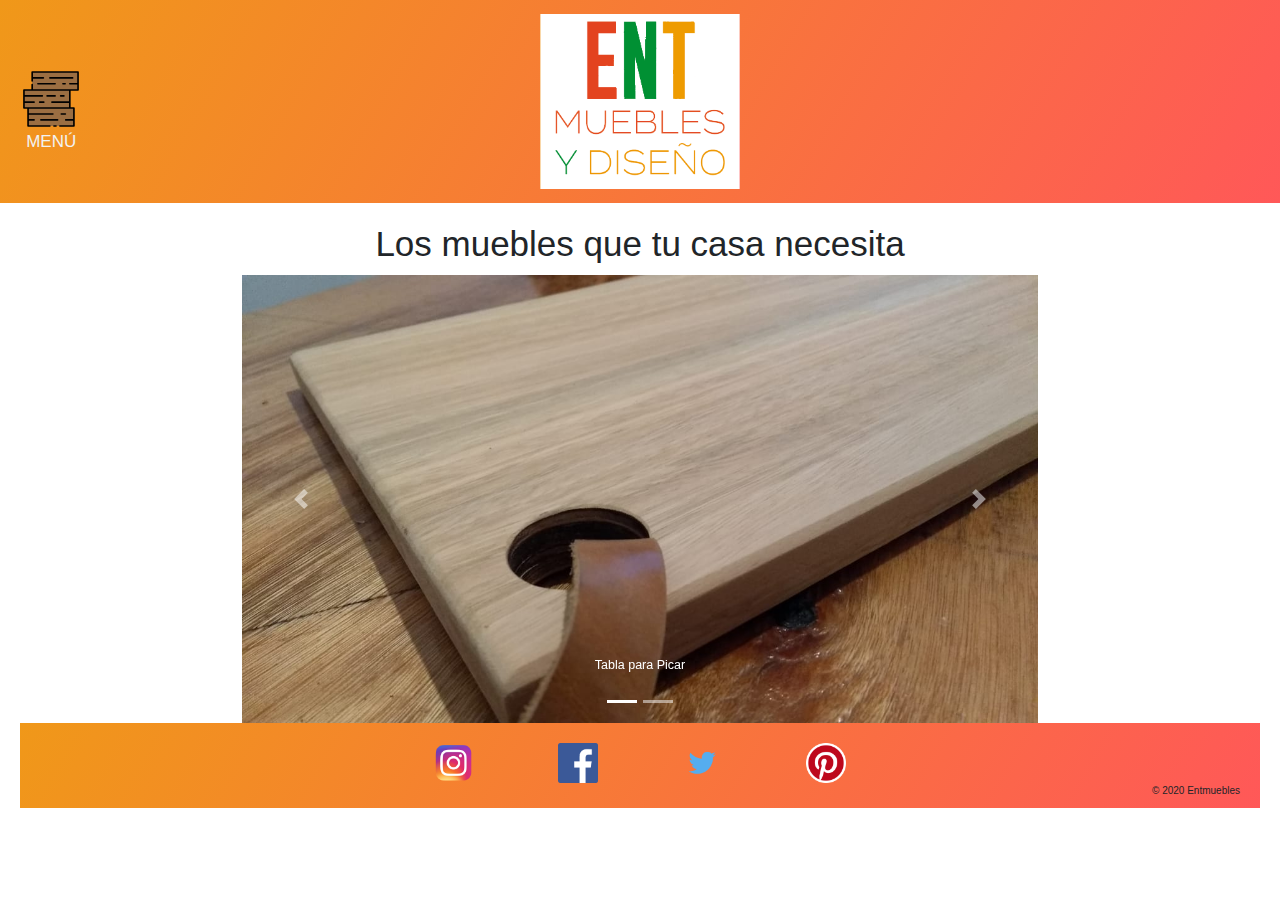
<file: index.html>
<!DOCTYPE html>

<html lang="en">

<head class="encabezado">
    <meta charset="UTF-8">
    <meta name="viewport" content="width=device-width, initial-scale=1.0">
    <meta name="descripcion" content="muebles, madera, hogar, decoracion, manual">
    <title>ENTmuebles</title>
    <link rel ="icon" href ="img/logo sin fondo.png" type ="image/x-icon">


    <link rel="stylesheet"
					href="https://stackpath.bootstrapcdn.com/bootstrap/4.5.2/css/bootstrap.min.css"
					integrity="sha384-JcKb8q3iqJ61gNV9KGb8thSsNjpSL0n8PARn9HuZOnIxN0hoP+VmmDGMN5t9UJ0Z"
                    crossorigin="anonymous">
                    
    <link rel="stylesheet" type="text/css" href="estilos.css">

    <link href="https://fonts.googleapis.com/css2?family=Nunito:wght@400;700&display=swap" rel="stylesheet">

</head>


<div id="sideNavigation" class="sidenav">
    <a href="javascript:void(0)" class="closebtn" onclick="closeNav()">&times;</a>
    <img src="img/logo sin fondo.png" alt="logo muebles" class="imgnav" height="100px" width="100px">
    <a href="index.html" class="active">INICIO</a>
    <!--<a href="Tenes una idea.html" class="active">TENES UNA IDEA?</a>-->
    <a href="Nuestros Productos.html">NUESTROS PRODUCTOS</a>
    <a href="Contacto.html">CONTACTANOS</a>
  </div>
   
  <nav class="topnav">
    <a href="#" onclick="openNav()">
      <svg width="30" height="30" id="icoOpen">
        <img src="svg/tabla-de-madera.svg" alt="menuMadera" height="60px" width="60px">
        <p>MENÚ</p>
      </svg>
    </a>
    <div>
    <a href="index.html"><img src="img/Logo-pagina.png" class="img-fluid logoimg" alt="Logo" height="200px" width="200px"></a>
    </div>
  </nav>
   
  <div id="main">


<body>
<!-- ---------------------------------------------------------------------------------------------------------------------- -->
<div class="contenido">

<h1>Los muebles que tu casa necesita</h1>

 <!-- -----------------------------------------------------------CARRUSEL(proximamente)----------------------------------------------------------- -->
    <div class="carrusel">
            <div class="carrousel col-lg-8 row-lg-5">
            
                <div id="carouselExampleCaptions" class="carousel slide" data-ride="carousel">
                    <ol class="carousel-indicators">
                    <li data-target="#carouselExampleCaptions" data-slide-to="0" class="active"></li>
                    <li data-target="#carouselExampleCaptions" data-slide-to="1"></li>
                   <!-- <li data-target="#carouselExampleCaptions" data-slide-to="2"></li> -->
                    </ol>
                    <div class="carousel-inner">
                    <div class="carousel-item active">
                        <img src="img/carrusel/IMG-20190906-WA0001.jpg" class="d-block w-100 img-fluid" alt="mueble" width="40px" height="50px">
                        <div class="carousel-caption d-none d-md-block">
                        <h5>Tabla para Picar</h5>
                        <p></p>
                        </div>
                    </div>
                    <div class="carousel-item">
                        <img src="img/carrusel/IMG-20190924-WA0007.jpg" class="d-block w-100 img-fluid" alt="mueble" width="40px" height="50px">
                        <div class="carousel-caption d-none d-md-block">
                        <h5>Porta libros ergonómico</h5>
                        <p></p>
                        </div>
                    </div>
                    </div>
                    <a class="carousel-control-prev" href="#carouselExampleCaptions" role="button" data-slide="prev">
                    <span class="carousel-control-prev-icon" aria-hidden="true"></span>
                    <span class="sr-only">Previous</span>
                    </a>
                    <a class="carousel-control-next" href="#carouselExampleCaptions" role="button" data-slide="next">
                    <span class="carousel-control-next-icon" aria-hidden="true"></span>
                    <span class="sr-only">Next</span>
                    </a>
                </div>
        </div>		
    </div>
<!-- ---------------------------------------------------------------------------------------------------------------------- -->

</div>
 <!-- -----------------------------------------------------------PIE DE PÁGINA----------------------------------------------------------- -->

<footer>
    <div>
            <div>
                <a href="https://www.instagram.com/entmuebles/"><img src="img/instagram.png" alt="instagram" width="40px" height="40px"></a>
                <a href="https://www.facebook.com/entmuebles"><img src="img/facebook.png" alt="facebook" width="40px" height="40px"></a>
                <a href=""><img src="img/twiter.png" alt="twiter" width="40px" height="40px"></a>
                <a href=""><img src="img/pinterest.png" alt="pinterest" width="40px" height="40px"></a>
            </div>

        <p class="registrada">© 2020  Entmuebles</p>
    </div>
</footer>
<!-- ---------------------------------------------------------------------------------------------------------------------- -->

 <!-- ----------------------------------------------------------- SCRIPT ----------------------------------------------------------- -->


<script>
    function openNav() {
        document.getElementById("sideNavigation").style.width = "250px";
        document.getElementById("main").style.marginLeft = "250px";
    }
     
    function closeNav() {
        document.getElementById("sideNavigation").style.width = "0";
        document.getElementById("main").style.marginLeft = "0";
    }
    </script>

<script src="https://code.jquery.com/jquery-3.5.1.slim.min.js"
		integrity="sha384-DfXdz2htPH0lsSSs5nCTpuj/zy4C+OGpamoFVy38MVBnE+IbbVYUew+OrCXaRkfj"
		crossorigin="anonymous"></script>
	<script src="https://cdn.jsdelivr.net/npm/popper.js@1.16.1/dist/umd/popper.min.js"
		integrity="sha384-9/reFTGAW83EW2RDu2S0VKaIzap3H66lZH81PoYlFhbGU+6BZp6G7niu735Sk7lN"
		crossorigin="anonymous"></script>
	<script src="https://stackpath.bootstrapcdn.com/bootstrap/4.5.2/js/bootstrap.min.js"
		integrity="sha384-B4gt1jrGC7Jh4AgTPSdUtOBvfO8shuf57BaghqFfPlYxofvL8/KUEfYiJOMMV+rV"
		crossorigin="anonymous"></script>

</body>

</div>

</html>
</file>
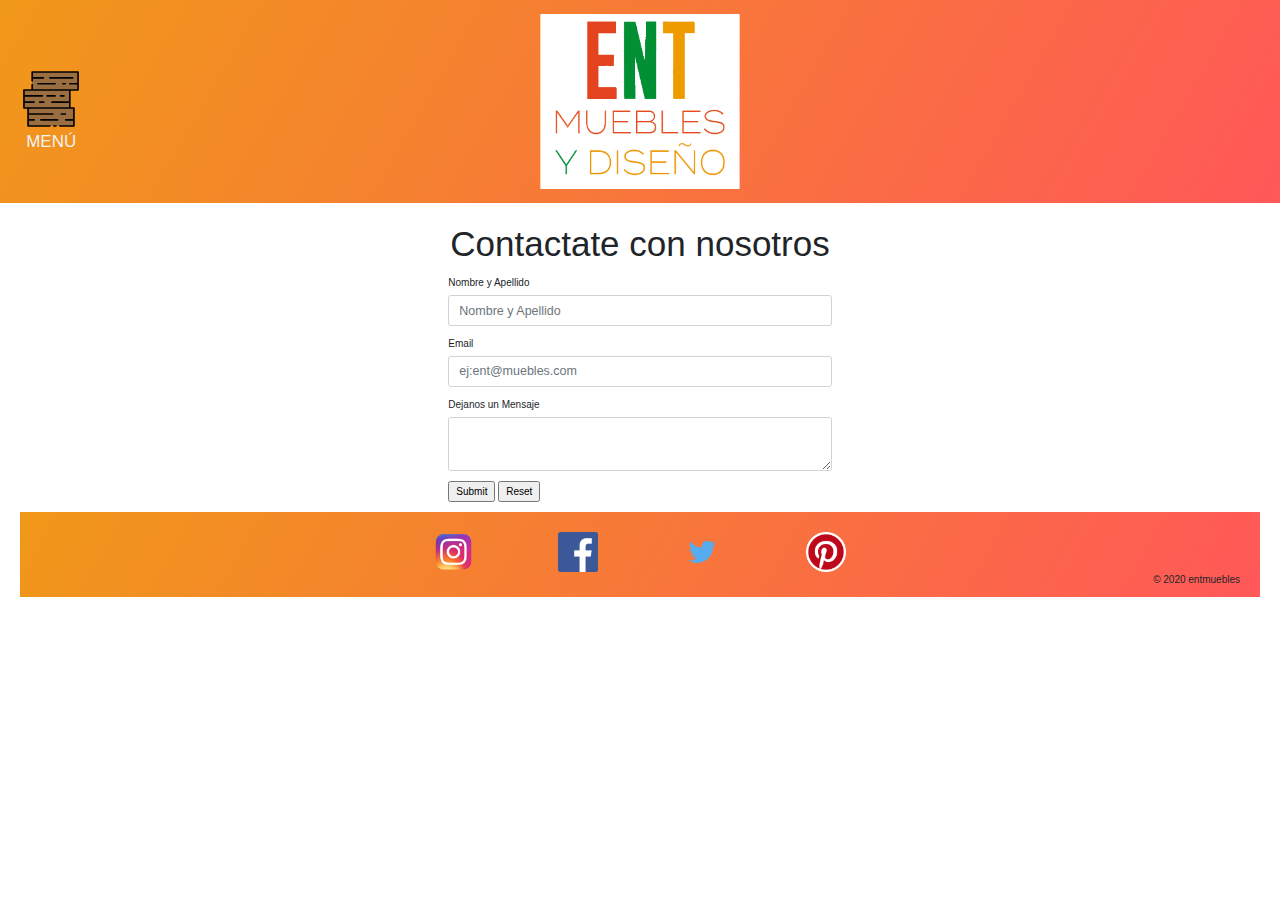
<file: Contacto.html>
<!DOCTYPE html>
<html lang="en">
<head>
    <meta charset="UTF-8">
    <meta name="viewport" content="width=device-width, initial-scale=1.0">
    <meta name="descripcion" content="muebles, madera, hogar, decoracion, manual">
    <title>Contacto</title>
    <link rel="stylesheet"
					href="https://stackpath.bootstrapcdn.com/bootstrap/4.5.2/css/bootstrap.min.css"
					integrity="sha384-JcKb8q3iqJ61gNV9KGb8thSsNjpSL0n8PARn9HuZOnIxN0hoP+VmmDGMN5t9UJ0Z"
                    crossorigin="anonymous">
    <link rel="stylesheet" type="text/css" href="estilos.css">

    <link href="https://fonts.googleapis.com/css2?family=Nunito:wght@400;700&display=swap" rel="stylesheet">
</head>

    <div id="sideNavigation" class="sidenav">
        <a href="javascript:void(0)" class="closebtn" onclick="closeNav()">&times;</a>
        <a href="index.html">INICIO</a>
        <!--<a href="Tenes una idea.html" class="active">TENES UNA IDEA?</a>-->
        <a href="Nuestros Productos.html">NUESTROS PRODUCTOS</a>
        <a href="Contacto.html" class="active">CONTACTANOS</a>
    </div>
    
    <nav class="topnav">
        <a href="#" onclick="openNav()">
            <svg width="30" height="30" id="icoOpen">
                <img src="svg/tabla-de-madera.svg" alt="menuMadera" height="60px" width="60px">
                <p>MENÚ</p>
              </svg>
        </a>
        <div>
            <a href="index.html"><img src="img/Logo-pagina.png" class="img-fluid logoimg" alt="Logo" height="200px" width="200px"></a>        </div>
    </nav>
    
    <div id="main">

            <body>

            <div class="contenido">

                <h1>Contactate con nosotros</h1>

                <!-- -----------------------------------------------------------FORMULARIO----------------------------------------------------------- -->


                <div class="contacto">
                    <form class="col-lg-4 col-md-4 col-sm-4">
                        <div class="form-group">
                            <label for="exampleFormControlInput1">Nombre y Apellido</label>
                            <input class="form-control form-control-lg" type="text" placeholder="Nombre y Apellido">
                        </div>
                        <div class="form-group">
                        <label for="exampleFormControlInput1">Email</label>
                        <input type="email" class="form-control form-control-lg" id="exampleFormControlInput1" placeholder="ej:ent@muebles.com">
                        </div>
                        <div class="form-group">
                        <label for="exampleFormControlTextarea1">Dejanos un Mensaje</label>
                        <textarea class="form-control" id="exampleFormControlTextarea1" rows="3"></textarea>
                        </div>
                        <div class="form-group">
                                <input type="submit" placeholder="Enviar formulario">
                                <input type="reset" placeholder="Limpiar formulario">
                            </div>
                    </form>
                </div>
                <!-- ---------------------------------------------------------------------------------------------------------------------- -->

            </div>
            <!-- -----------------------------------------------------------PIE DE PÁGINA----------------------------------------------------------- -->

                <footer>
                    <div>
                            <div>
                                <a href="https://www.instagram.com/entmuebles/"><img src="img/instagram.png" alt="instagram" width="40px" height="40px"></a>
                                <a href="https://www.facebook.com/entmuebles"><img src="img/facebook.png" alt="facebook" width="40px" height="40px"></a>
                                <a href=""><img src="img/twiter.png" alt="twiter" width="40px" height="40px"></a>
                                <a href=""><img src="img/pinterest.png" alt="pinterest" width="40px" height="40px"></a>
                            </div>

                        <p class="registrada">© 2020  entmuebles</p>
                    </div>
                </footer>
            <!-- ---------------------------------------------------------------------------------------------------------------------- -->


<!-- ----------------------------------------------------------- SCRIPT ----------------------------------------------------------- -->


            <script>
                function openNav() {
                    document.getElementById("sideNavigation").style.width = "250px";
                    document.getElementById("main").style.marginLeft = "250px";
                }
                
                function closeNav() {
                    document.getElementById("sideNavigation").style.width = "0";
                    document.getElementById("main").style.marginLeft = "0";
                }
                </script>

            <script src="https://code.jquery.com/jquery-3.5.1.slim.min.js"
                    integrity="sha384-DfXdz2htPH0lsSSs5nCTpuj/zy4C+OGpamoFVy38MVBnE+IbbVYUew+OrCXaRkfj"
                    crossorigin="anonymous"></script>
                <script src="https://cdn.jsdelivr.net/npm/popper.js@1.16.1/dist/umd/popper.min.js"
                    integrity="sha384-9/reFTGAW83EW2RDu2S0VKaIzap3H66lZH81PoYlFhbGU+6BZp6G7niu735Sk7lN"
                    crossorigin="anonymous"></script>
                <script src="https://stackpath.bootstrapcdn.com/bootstrap/4.5.2/js/bootstrap.min.js"
                    integrity="sha384-B4gt1jrGC7Jh4AgTPSdUtOBvfO8shuf57BaghqFfPlYxofvL8/KUEfYiJOMMV+rV"
                    crossorigin="anonymous"></script>

            </body>

    </div>

</html>
</file>
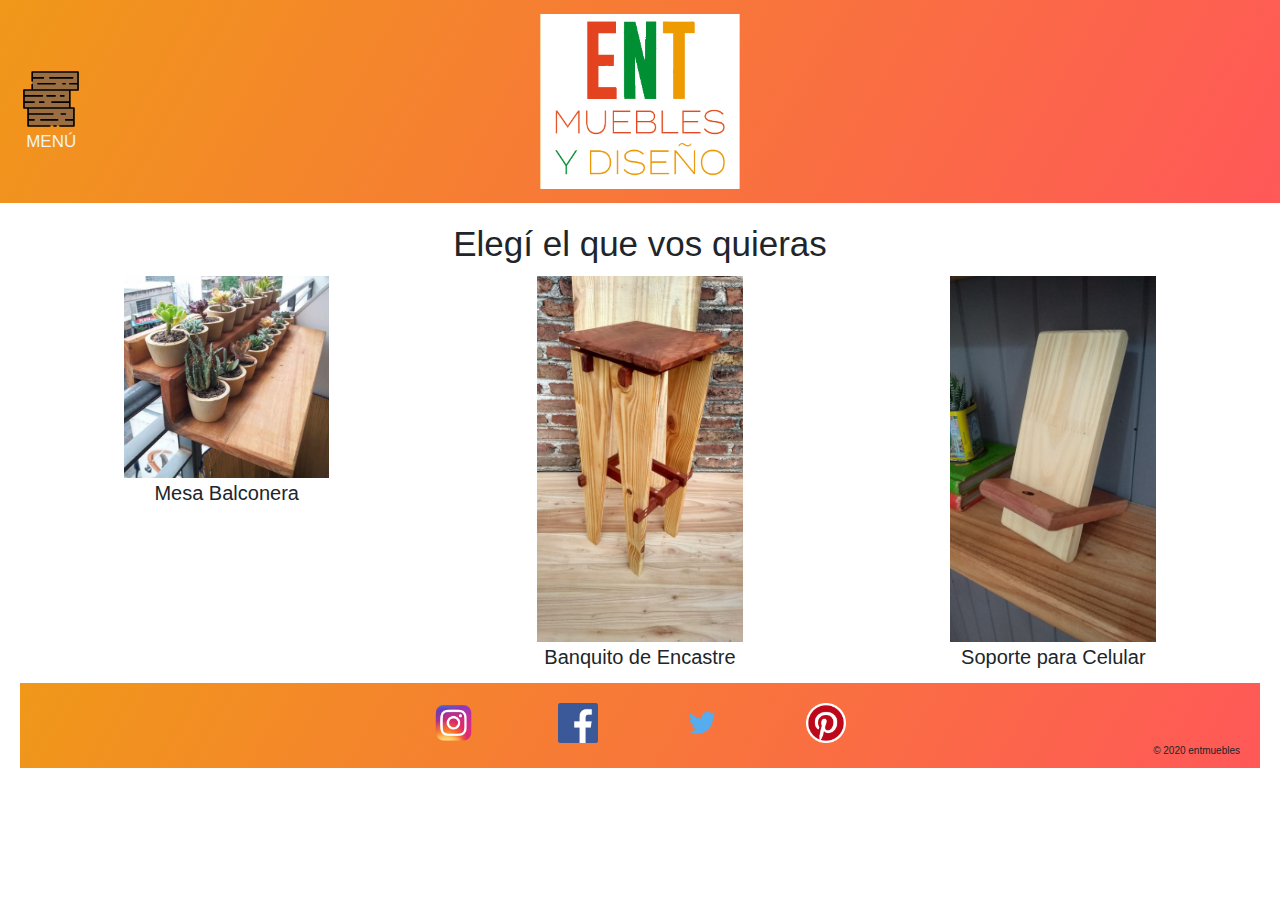
<file: Nuestros Productos.html>
<!DOCTYPE html>
<html lang="en">
<head>
    <meta charset="UTF-8">
    <meta name="viewport" content="width=device-width, initial-scale=1.0">
    <meta name="descripcion" content="muebles, madera, hogar, decoracion, manual">
    <title>Nuestros Productos</title>
    <link rel="stylesheet"
					href="https://stackpath.bootstrapcdn.com/bootstrap/4.5.2/css/bootstrap.min.css"
					integrity="sha384-JcKb8q3iqJ61gNV9KGb8thSsNjpSL0n8PARn9HuZOnIxN0hoP+VmmDGMN5t9UJ0Z"
                    crossorigin="anonymous">
    <link rel="stylesheet" type="text/css" href="estilos.css">

    <link href="https://fonts.googleapis.com/css2?family=Nunito:wght@400;700&display=swap" rel="stylesheet">
</head>


        <div id="sideNavigation" class="sidenav">
            <a href="javascript:void(0)" class="closebtn" onclick="closeNav()">&times;</a>
            <a href="index.html">INICIO</a>
            <!--<a href="Tenes una idea.html" class="active">TENES UNA IDEA?</a>-->
            <a href="Nuestros Productos.html" class="active">NUESTROS PRODUCTOS</a>
            <a href="Contacto.html">CONTACTANOS</a>
        </div>
        
        <nav class="topnav">
            <a href="#" onclick="openNav()">
                <svg width="30" height="30" id="icoOpen">
                    <img src="svg/tabla-de-madera.svg" alt="menuMadera" height="60px" width="60px">
                    <p>MENÚ</p>
                  </svg>
            </a>
            <div>
                <a href="index.html"><img src="img/Logo-pagina.png" class="img-fluid logoimg" alt="Logo" height="200px" width="200px"></a>            </div>
        </nav>
        
        <div id="main">

                <body>

                <div class="contenido">

                    <h1>Elegí el que vos quieras</h1>


                    <div class="productos">
                        <div class="selectProduct"><img src="img/nuestros productos/IMG-20200212-WA0003.jpg" class="img-fluid" alt="" width="50%" height="80%">
                            <p class="">Mesa Balconera</p>
                        </div>
                        <div class="selectProduct"><img src="img/nuestros productos/IMG-20200406-WA0029.jpg" class="img-fluid" alt="" width="50%" height="80%">
                            <p class="">Banquito de Encastre</p>
                        </div>
                        <div class="selectProduct"><img src="img/nuestros productos/IMG-20200509-WA0024.jpg" class="img-fluid" alt="" width="50%" height="80%">
                            <p class="">Soporte para Celular</p>
                        </div>
                    </div>
                    

                </div>

                    <!-- -----------------------------------------------------------PIE DE PÁGINA----------------------------------------------------------- -->

                    <footer>
                        <div>
                                <div>
                                    <a href="https://www.instagram.com/entmuebles/"><img src="img/instagram.png" alt="instagram" width="40px" height="40px"></a>
                                    <a href="https://www.facebook.com/entmuebles"><img src="img/facebook.png" alt="facebook" width="40px" height="40px"></a>
                                    <a href=""><img src="img/twiter.png" alt="twiter" width="40px" height="40px"></a>
                                    <a href=""><img src="img/pinterest.png" alt="pinterest" width="40px" height="40px"></a>
                                </div>
                    
                            <p class="registrada">© 2020  entmuebles</p>
                        </div>
                    </footer>

<!-- ----------------------------------------------------------- SCRIPT ----------------------------------------------------------- -->


                    
                    <script>
                        function openNav() {
                            document.getElementById("sideNavigation").style.width = "250px";
                            document.getElementById("main").style.marginLeft = "250px";
                        }
                        
                        function closeNav() {
                            document.getElementById("sideNavigation").style.width = "0";
                            document.getElementById("main").style.marginLeft = "0";
                        }
                        </script>

                    <script src="https://code.jquery.com/jquery-3.5.1.slim.min.js"
                            integrity="sha384-DfXdz2htPH0lsSSs5nCTpuj/zy4C+OGpamoFVy38MVBnE+IbbVYUew+OrCXaRkfj"
                            crossorigin="anonymous"></script>
                        <script src="https://cdn.jsdelivr.net/npm/popper.js@1.16.1/dist/umd/popper.min.js"
                            integrity="sha384-9/reFTGAW83EW2RDu2S0VKaIzap3H66lZH81PoYlFhbGU+6BZp6G7niu735Sk7lN"
                            crossorigin="anonymous"></script>
                        <script src="https://stackpath.bootstrapcdn.com/bootstrap/4.5.2/js/bootstrap.min.js"
                            integrity="sha384-B4gt1jrGC7Jh4AgTPSdUtOBvfO8shuf57BaghqFfPlYxofvL8/KUEfYiJOMMV+rV"
                            crossorigin="anonymous"></script>


                </body>

        </div>

</html>
</file>
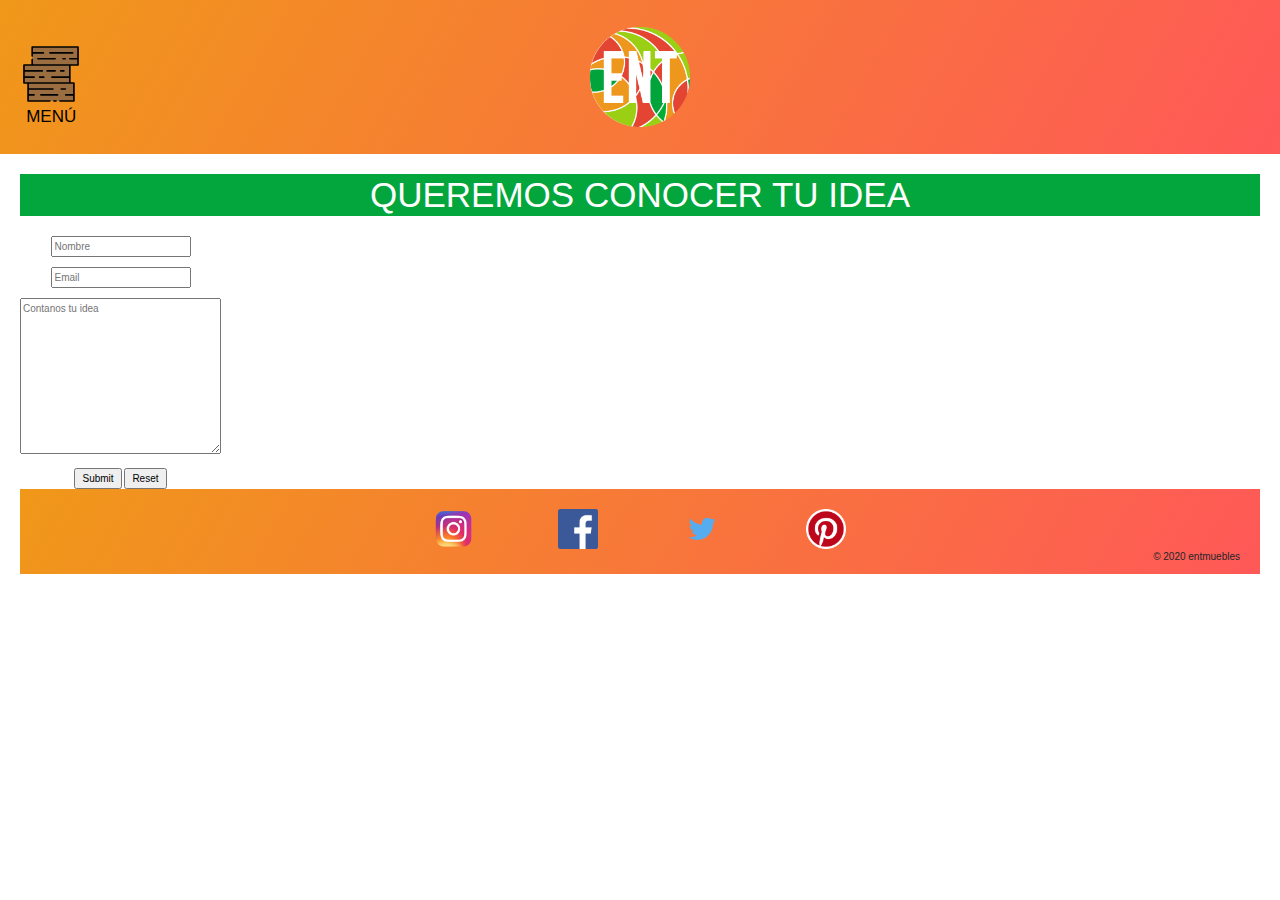
<file: Tenes una idea.html>
<!DOCTYPE html>
<html lang="en">
<head>
    <meta charset="UTF-8">
    <meta name="viewport" content="width=device-width, initial-scale=1.0">
    <title>Tenes una idea?</title>
    <meta name="descripcion" content="muebles, madera, hogar, decoracion, manual">
    <link rel="stylesheet"
					href="https://stackpath.bootstrapcdn.com/bootstrap/4.5.2/css/bootstrap.min.css"
					integrity="sha384-JcKb8q3iqJ61gNV9KGb8thSsNjpSL0n8PARn9HuZOnIxN0hoP+VmmDGMN5t9UJ0Z"
                    crossorigin="anonymous">
    <link rel="stylesheet" type="text/css" href="estilos.css">

    <link href="https://fonts.googleapis.com/css2?family=Nunito:wght@400;700&display=swap" rel="stylesheet">
</head>

<div id="sideNavigation" class="sidenav">
    <a href="javascript:void(0)" class="closebtn" onclick="closeNav()">&times;</a>
    <a href="index.html">INICIO</a>
    <!--<a href="Tenes una idea.html" class="active">TENES UNA IDEA?</a>-->
    <a href="Nuestros Productos.html">NUESTROS PRODUCTOS</a>
    <a href="Contacto.html">CONTACTANOS</a>
  </div>
   
  <nav class="topnav">
    <a href="#" onclick="openNav()">
        <svg width="30" height="30" id="icoOpen">
            <img src="svg/tabla-de-madera.svg" alt="menuMadera" height="60px" width="60px">
            <p>MENÚ</p>
          </svg>
    </a>
    <div>
        <a href="index.html"><img src="img/logo sin fondo.png" class="img-fluid" alt="Logo" height="100px" width="100px"></a>
    </div>
  </nav>
   
  <div id="main">

<body>
    
<!-- ---------------------------------------------------------------------------------------------------------------------- -->
    <div class="contenido">


                <div class="idea">
                <h1>QUEREMOS CONOCER TU IDEA</h1>
                </div>

            <div class="formularioidea">
                <fieldset name="TenesUnaIdea" >
                    <form>
                        <p></p>
                        <input type="text" name="Nombre" placeholder="Nombre">
                        <p></p>
                        <input type="email" name="email" placeholder="Email">
                        <p></p>
                    <textarea name="" id="" cols="30" rows="10" placeholder="Contanos tu idea"></textarea>
                    <p></p>
                        <input type="submit" placeholder="Enviar formulario">
                        <input type="reset" placeholder="Limpiar formulario">

                    </form>
                </fieldset>
            </div>  

    </div>
            <!-- -----------------------------------------------------------PIE DE PÁGINA----------------------------------------------------------- -->

                <footer>
                    <div>
                            <div>
                                <a href="https://www.instagram.com/entmuebles/"><img src="img/instagram.png" alt="instagram" width="40px" height="40px"></a>
                                <a href="https://www.facebook.com/entmuebles"><img src="img/facebook.png" alt="facebook" width="40px" height="40px"></a>
                                <a href=""><img src="img/twiter.png" alt="twiter" width="40px" height="40px"></a>
                                <a href=""><img src="img/pinterest.png" alt="pinterest" width="40px" height="40px"></a>
                            </div>

                        <p class="registrada">© 2020  entmuebles</p>
                    </div>
                </footer>
            <!-- ---------------------------------------------------------------------------------------------------------------------- -->
            
<!-- ----------------------------------------------------------- SCRIPT ----------------------------------------------------------- -->


                    
                    <script>
                        function openNav() {
                            document.getElementById("sideNavigation").style.width = "250px";
                            document.getElementById("main").style.marginLeft = "250px";
                        }
                        
                        function closeNav() {
                            document.getElementById("sideNavigation").style.width = "0";
                            document.getElementById("main").style.marginLeft = "0";
                        }
                        </script>

                    <script src="https://code.jquery.com/jquery-3.5.1.slim.min.js"
                            integrity="sha384-DfXdz2htPH0lsSSs5nCTpuj/zy4C+OGpamoFVy38MVBnE+IbbVYUew+OrCXaRkfj"
                            crossorigin="anonymous"></script>
                        <script src="https://cdn.jsdelivr.net/npm/popper.js@1.16.1/dist/umd/popper.min.js"
                            integrity="sha384-9/reFTGAW83EW2RDu2S0VKaIzap3H66lZH81PoYlFhbGU+6BZp6G7niu735Sk7lN"
                            crossorigin="anonymous"></script>
                        <script src="https://stackpath.bootstrapcdn.com/bootstrap/4.5.2/js/bootstrap.min.js"
                            integrity="sha384-B4gt1jrGC7Jh4AgTPSdUtOBvfO8shuf57BaghqFfPlYxofvL8/KUEfYiJOMMV+rV"
                            crossorigin="anonymous"></script>

            </body>

    </div>

</html>
</file>
<file: estilos.css>
html{

    font-family: 'Nunito', sans-serif;
    font-size: 62.5%;

}

/*---------------CSS LOGO IMAGEN---------------- */

.logoimg{

    background-color: #f2f2f2;
}



/*---------------CSS CONTENIDO---------------- */
.contenido{

    grid-area: contenido;

}

/*---------------CSS FORMULARIO---------------- */
.contacto{

    display: flex;
    flex-direction: column;
    align-items: center;
}

/*---------------CSS TENES UNA IDEA?---------------- */
.idea{
    background-color: #03A63C;
    color: white;
}

.formularioidea{

    display: flex;
    align-items: center;
    align-content: center;
    text-align: center;

}

/*---------------CSS NUESTROS PRODUCTOS---------------- */
.productos{

    display: grid;

    grid-template-columns: 1fr 1fr 1fr;
    grid-template-rows: 1fr;

    align-content: center;

    text-align: center;

    font-size: 200%;
}
.selectProduct{

    border: 1px solid #ffffff;

}
.selectProduct:hover{
    
    border: 1px solid #d0d0d0;

    color: peru;

}

/*---------------CSS CARRUSEL---------------- */

.carrusel{
    display: flex;
    justify-content: center;
    align-items: center;

}

/*---------------CSS TEXTOS---------------- */
h1{

    text-align: center;
    font-size: 350%;
    margin-bottom: 10px;
}

.parrafos{

    color: black;
}


/*---------------CSS DEL FOOTER---------------- */

footer{

    grid-area: footer;
    background-image: linear-gradient(-60deg, #ff5858 0%, #f09819 100%);
    display: flex;
    flex: 1 1 100%;
    background-color: #DB7324;
    flex-direction: column;
}

footer div div{

    display: flex;
    flex: 1 1 100%;
    align-items: center;
    justify-content: center;
    margin-top: 20px;
}

footer div div a {

    width: 10%;
    text-align: center;
}
footer div div a:hover {

    transform: scale(1.5);
}

.registrada{
    
    display: flex;
    flex: 1 1 100%;
    justify-content: flex-end;
    margin-right: 20px;
}


/*---------------CSS DEL MENU---------------- */


.sidenav {
    height: 100%; 
    width: 0; 
    position: fixed; 
    z-index: 1; 
    top: 0;
    left: 0;
    background-color: #AFD918; 
    overflow-x: hidden; 
    padding-top: 60px; 
    transition: 0.5s; 
}
 

.sidenav a {
    padding: 8px 8px 8px 32px;
    text-decoration: none;
    font-size: 25px;
    color: #818181;
    display: block;
    transition: 0.3s
}
 

.sidenav a:hover, .offcanvas a:focus{
    color: #f1f1f1;
}
 

.sidenav .closebtn {
    position: absolute;
    top: 0;
    right: 25px;
    font-size: 36px;
    margin-left: 50px;
}
 
#main {
    transition: margin-left .5s;
    padding: 20px;
    overflow:hidden;
    width:100%;
}
body {
  overflow-x: hidden;
}
 
.topnav {
    position: sticky;
    display: grid;
    grid-template-columns: 8% 84% 8%;
    grid-template-rows: 1fr;
    align-items: center;
    background-image: linear-gradient(-60deg, #ff5858 0%, #f09819 100%);
    overflow: hidden;
}

.topnav div{

  display: flex;
  text-align: center;
  justify-content: center;

}

.topnav a {
    float: left;
    display: block;
    color: #f2f2f2;
    text-align: center;
    padding: 14px 16px;
    text-decoration: none;
    font-size: 17px;
}
 
.topnav a:hover {
    color: black;
}
 
.topnav a.active {
    background-color: #03A63C;
    color: white;
}
 
.sidenav a.active {
    color: white;
}

@media screen and (max-height: 450px) {
    .sidenav {padding-top: 15px;}
    .sidenav a {font-size: 18px;}
}
 
a svg{
  transition:all .5s ease;
 
  &:hover{
    #transform:rotate(180deg);
  }
}
 
#ico{
  display: none;
}
 
.menu{
  background: #000;
  display: none;
  padding: 5px;
  width: 320px;
  @include border-radius(5px);
 
  #transition: all 0.5s ease;
 
  a{
    display: block;
    color: #fff;
    text-align: center;
    padding: 10px 2px;
    margin: 3px 0;
    text-decoration: none;
    background: #444;
 
    &:nth-child(1){
      margin-top: 0;
      @include border-radius(3px 3px 0 0 );
    }
    &:nth-child(5){
      margin-bottom: 0;
      @include border-radius(0 0 3px 3px);
    }
 
    &:hover{
      background: #555;
    }
  }
}
</file>
